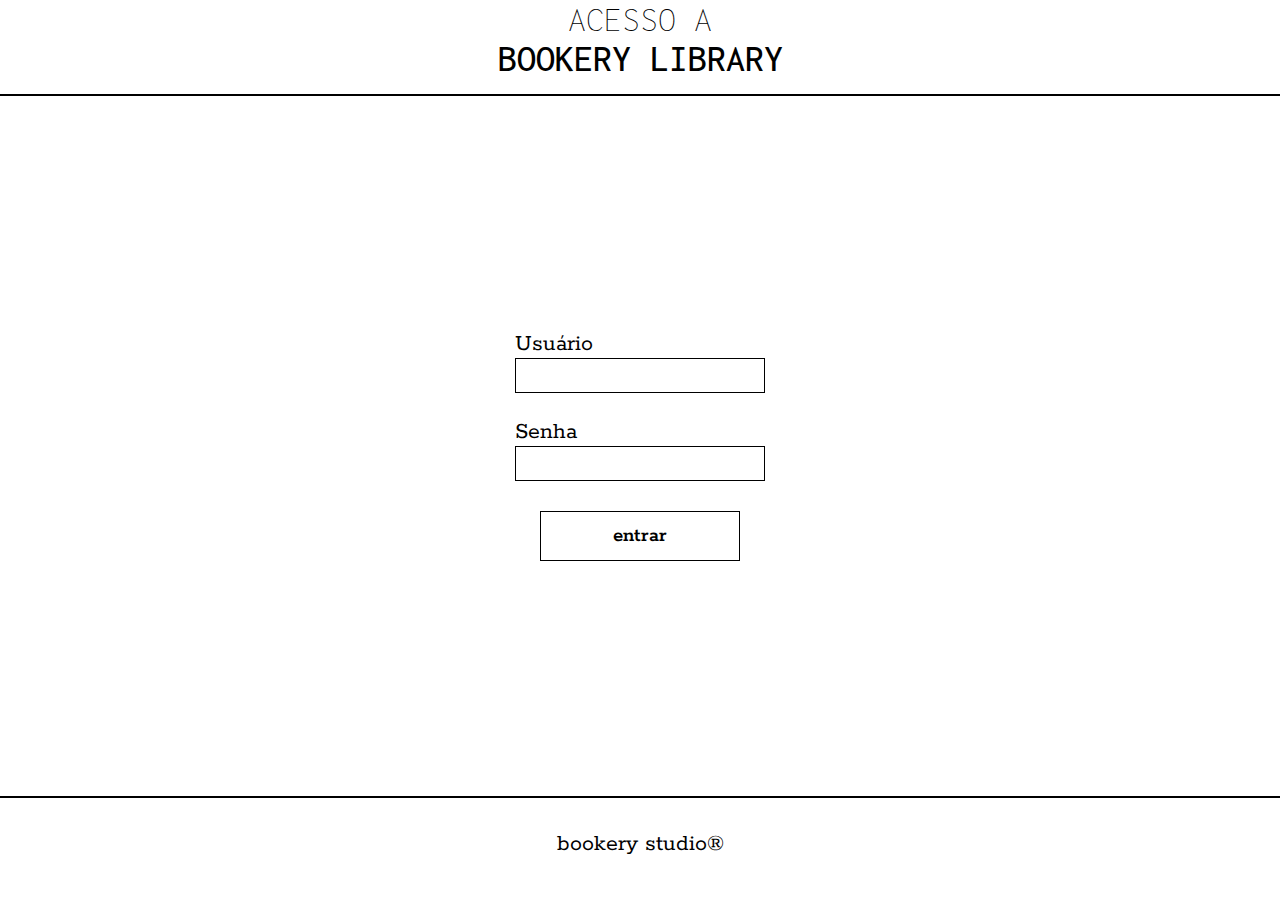
<file: cms/index.html>
<!DOCTYPE html>
<html lang="pt-BR">

<head>
    <meta charset="UTF-8">
    <meta name="viewport" content="width=device-width, initial-scale=1.0">
    <link rel="preconnect" href="https://fonts.googleapis.com">
    <link rel="preconnect" href="https://fonts.gstatic.com" crossorigin>
    <link href="https://fonts.googleapis.com/css2?family=Inconsolata&family=Rokkitt&display=swap" rel="stylesheet">
    <link rel="stylesheet" type="text/css" href="css/login.css">
    <title>CMS LOGIN</title>
</head>

<body>
    <header>
        <h2>ACESSO A</h2>
        <h1>BOOKERY LIBRARY</h1>
    </header>

    <div class="line"></div>

    <form name="frmLogin" , method="POST" , action="">
        <div class="user-area">
            <label>Usuário</label>
            <input type="text" name="user" required>
        </div>
        <div class="code-area">
            <label>Senha</label>
            <input type="password" name="passwd" required>
        </div>
        <input type="submit" name="btnAcessar" value="entrar" class="log">
    </form>

    <div class="line footer"></div>

    <footer>
        <span>
            bookery studio&reg;
        </span>
    </footer>
</body>

</html>
</file>
<file: cms/css/login.css>
* {
    margin: 0;
    padding: 0;
    box-sizing: border-box;
}

body {
    width: 100%;
    height: 100vh;

    font-family: 'Rokkitt', serif;
}

header {
    width: 100%;
    min-height: 93.5px;

    font-family: 'Inconsolata', monospace;

    display: flex;
    flex-direction: column;
    align-items: center;
}

h1 {
    font-size: clamp(2rem, 3vw, 3rem);
    font-weight: 500;
    font-style: normal;
}

h2 {
    font-size: clamp(1.8rem, 3vw, 2.25rem);
    font-weight: 200;
    font-style: normal;
}

.line {
    width: 100%;

    border: 1px solid #000;
}

form {
    display: flex;
    justify-content: center;
    align-items: center;
    flex-direction: column;

    width: 100%;
    height: calc(100vh - 200px);    
}

.user-area {
    margin-bottom: 25px;
    display: flex;
    flex-direction: column;
}

.code-area {
    margin-bottom: 30px;
    display: flex;
    flex-direction: column;
}

label {
    font-size: 1.5rem;

    display: block;
    float: left;
}

input {
    width: 250px;
    height: 35px;

    border: 1px solid black;

    font-family: 'Rokkitt', serif;
    font-size: 1.3rem;
    font-weight: 400;
    font-style: normal;
}

.log {
    width: 200px;
    height: 50px;
    
    font-weight: 600;
    background-color:  transparent;
    cursor: pointer;
    transition: all .5s;
}

.log:hover {
    background-color: #5e0707;
    color: white;

    transition: all .5s;
    transform: scale(1.1);
}

footer {
    width: 100%;
    height: 93.5px;

    display: flex;
    align-items: center;
    justify-content: center;
}

footer span {
    font-size: 1.5rem;
}
</file>
